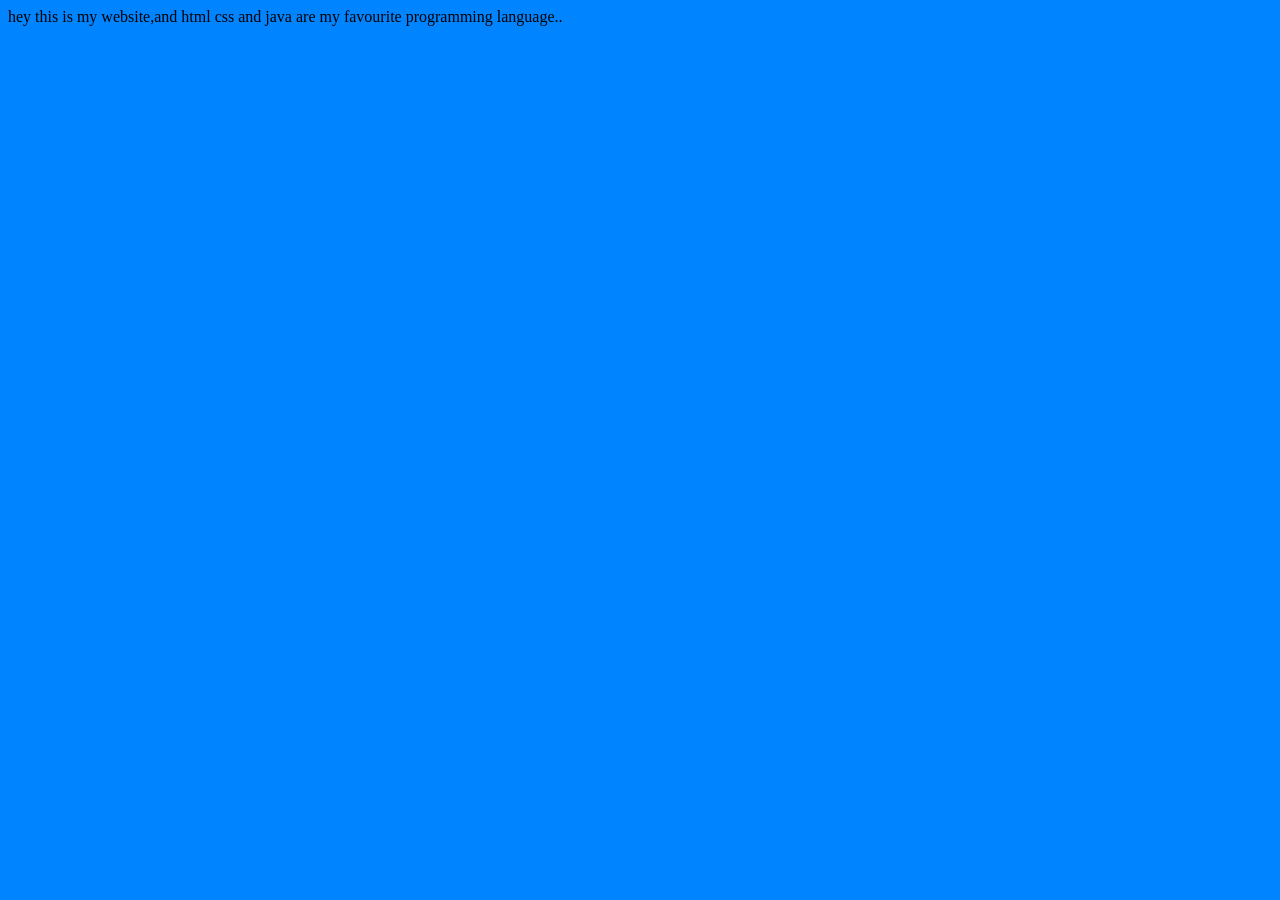
<file: index.html>
<!DOCTYPE html>
<html lang="en">
<head>
    <meta charset="UTF-8">
    <meta name="viewport" content="width=device-width, initial-scale=1.0">
    <title>sigma web development </title>
    <link rel="stylesheet" href="style.css">
</head>
<body>
    hey this is my website,and html css and java are my favourite programming language..
 <script src="script.js"></script>
</body>
</html>
</file>
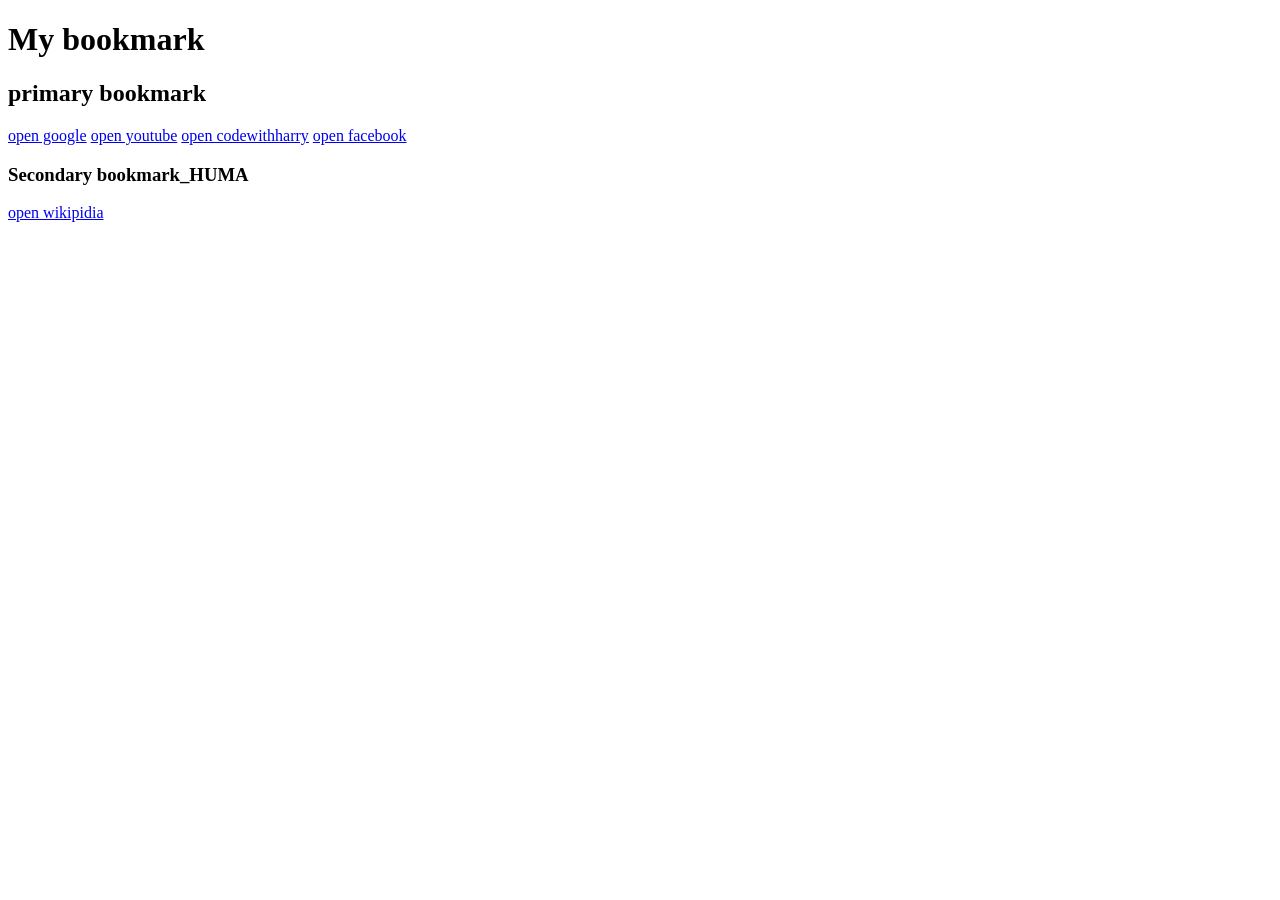
<file: bmark.html>
<!DOCTYPE html>
<html lang="en">
<head>
    <meta charset="UTF-8">
    <meta name="viewport" content="width=device-width, initial-scale=1.0">
    <title>BOOKMARK MANAGER _WITHHUMA</title>
</head>
<body>
    <h1> My bookmark</h1>
    <h2> primary bookmark</h2>
   <a href="https://www.google.com">open google</a>
    <a href="https://www.youtube.com">open youtube</a>
    <a href="https://www.codewithharry.com">open codewithharry</a>
    <a href="https://www.facebook.com">open facebook</a>
    
    <h3>Secondary bookmark_HUMA</h3>
    <a href="https://www.wikipidia.com">open wikipidia</a>
    

</body>
</html>
</file>
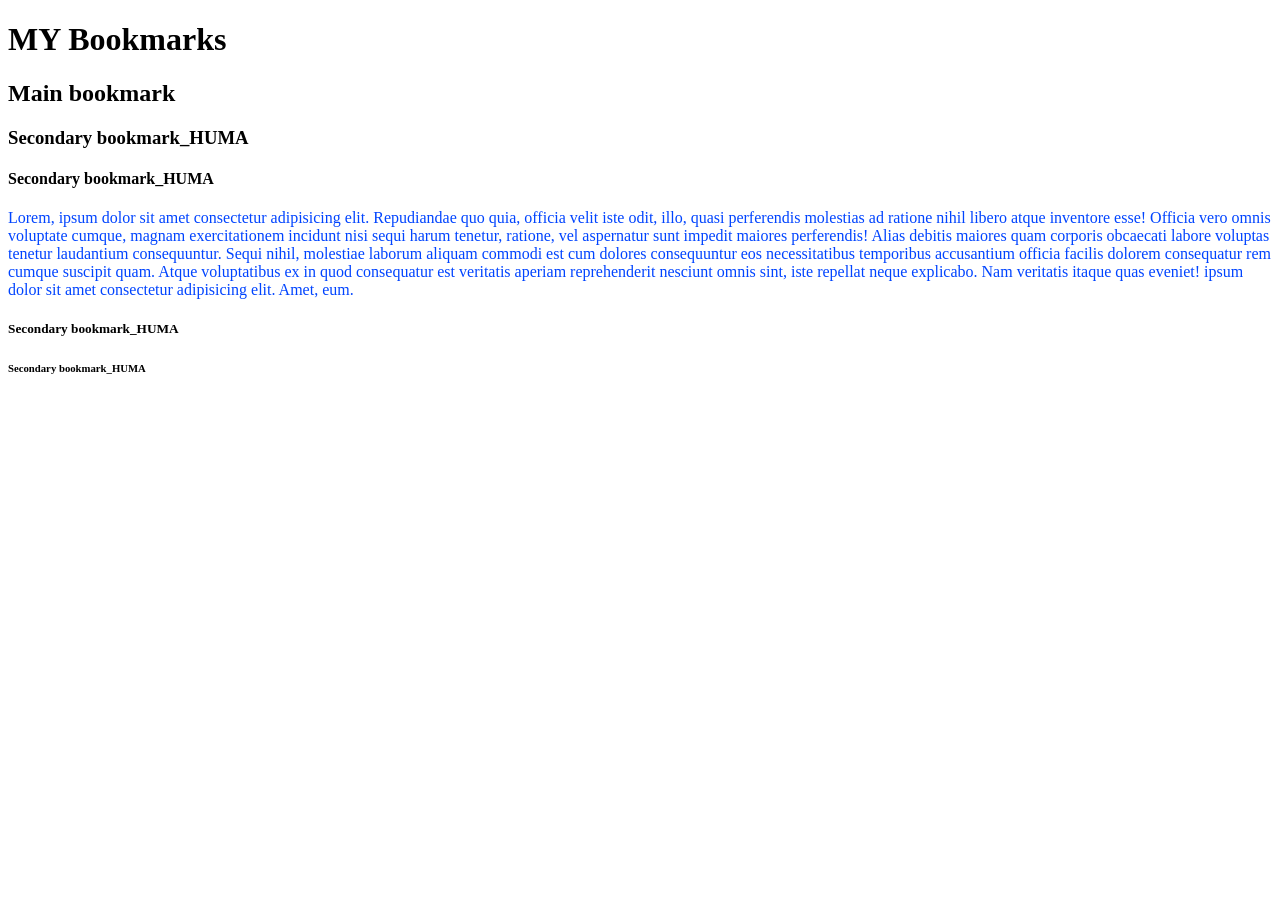
<file: index1.html>
<!DOCTYPE html>
<html lang="en">
<head>
    <meta charset=" UTF-8">
    <meta name="vie wport" content="width=device-width, initial-scale=1.0">
    <title>MY Bo okmarks_with human</title>
    <link rel="style1sheet" href="style1.css">
</head>
<body>
   <h1>MY    Bookmarks </h1>
   <h2>Main  bookmark</h2>
   <h3>Secondary bookmark_HUMA</h3>
   <h4>Secondary bookmark_HUMA</h4>
   <p style="color: rgb(0, 68, 255);"> Lorem, ipsum dolor sit amet consectetur adipisicing elit. Repudiandae quo quia, officia velit iste odit, illo, quasi perferendis molestias ad ratione nihil libero atque inventore esse! Officia vero omnis voluptate cumque, magnam exercitationem incidunt nisi sequi harum tenetur, ratione, vel aspernatur sunt impedit maiores perferendis! Alias debitis maiores quam corporis obcaecati labore voluptas tenetur laudantium consequuntur. Sequi nihil, molestiae laborum aliquam commodi est cum dolores consequuntur eos necessitatibus temporibus accusantium officia facilis dolorem consequatur rem cumque suscipit quam. Atque voluptatibus ex in quod consequatur est veritatis aperiam reprehenderit nesciunt omnis sint, iste repellat neque explicabo. Nam veritatis itaque quas eveniet! ipsum dolor sit amet consectetur adipisicing elit. Amet, eum.</p>
   <h5>Secondary bookmark_HUMA</h5>
   <h6>Secondary bookmark_HUMA</h6>




</body>
</html>
</file>
<file: style.css>
body
{
    background-color:#0084ff;
}
</file>
<file: style1.css>
background{
    color: rgba(255, 0, 128, 0.265);
}
</file>
